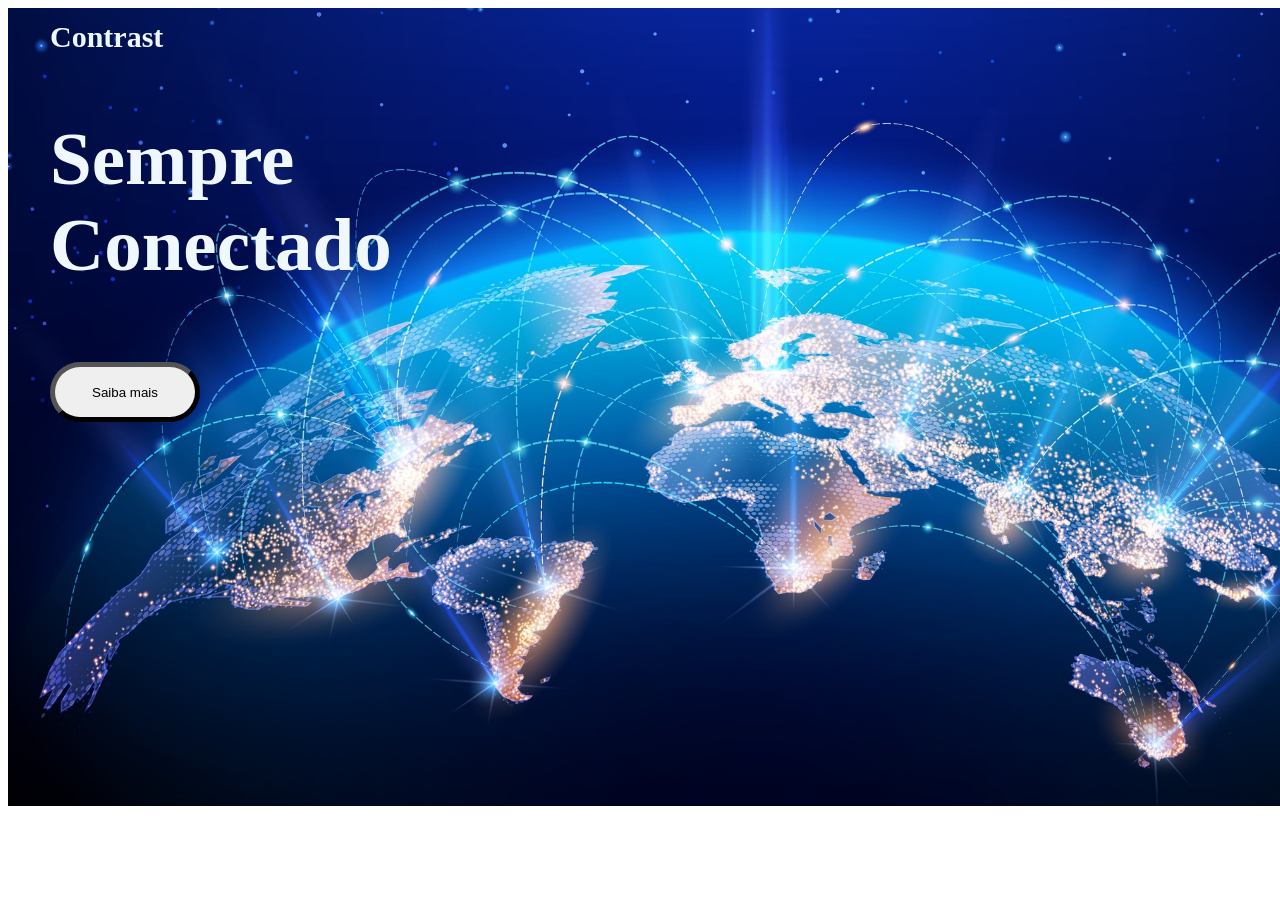
<file: index.html>
<!DOCTYPE html>
<html lang="en">
<head>
    <meta charset="UTF-8">
    <meta http-equiv="X-UA-Compatible" content="IE=edge">
    <meta name="viewport" content="width=device-width, initial-scale=1.0">
    <link rel="stylesheet" type="text/css" href="style.css">
    <title>contrast</title>
    
</head>
<body>
   
    <img src="sandr.jpeg">
  
    <div id="entrada">
        <h1>Contrast</h1>
        <h2>Sempre <br>Conectado</h2>
      <nav>
        <li><a href="clicar"><button id="myButton">Saiba mais</button></a></li>
      </nav>
    </div>
    

    <script src="script.js"></script>
</body>
</html>
</file>
<file: style.css>
body{
    color: aliceblue;
  
    
}

h1{
    font-family: luminari,fantasy;
    font-size: 30px;
}

h2{
    font-family: luminari,fantasy;
    
}

div{
font-size: 50px;
position: absolute;
top: 0%;
left: 50px;

}
img{
    width: 1500px;
    top: auto;
}

nav li a button{
    border-width: 5px;
    border-radius: 40px;
    width: 150px;
    height: 60px;
    font-family: 'Franklin Gothic Medium', 'Arial Narrow', Arial, sans-serif;
    
}

nav li{
    list-style: none;
}
</file>
